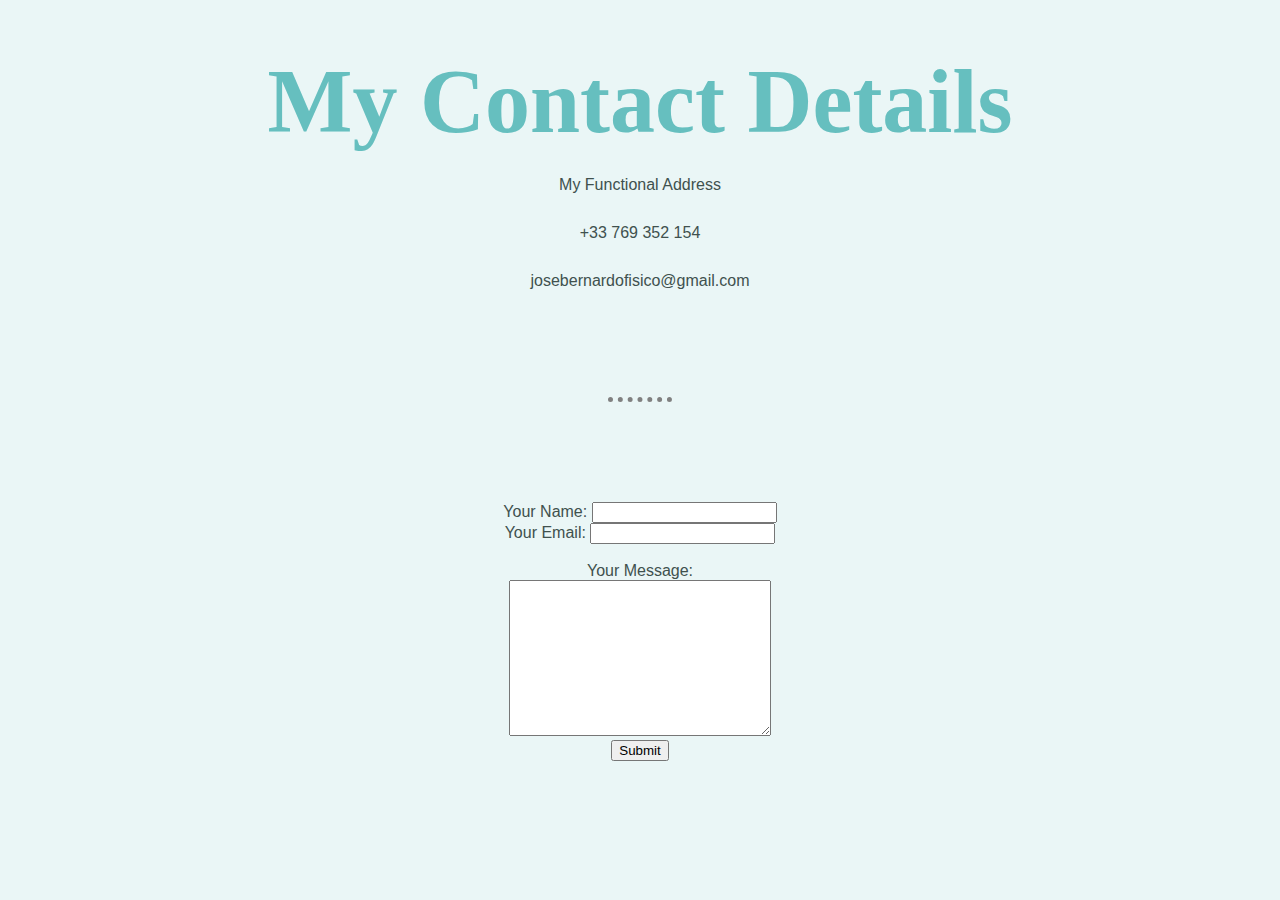
<file: contact-me.html>
<!DOCTYPE html>
<html lang="en" dir="ltr">
  <head>
    <meta charset="utf-8">
    <title>Contact Me</title>
    <link rel="stylesheet" href="css/styles.css">
  </head>
  <body>
    <h1>My Contact Details</h1>
    <p>My Functional Address</p>
    <p>+33 769 352 154</p>
    <p>josebernardofisico@gmail.com</p>
    <hr>
    <form action="mailto:info@londonappbrewery.com" method="post" enctype = "text/plain">
      <label>Your Name:</label>
      <input type="text" name="YourName" value=""><br>
      <label>Your Email:</label>
      <input type="email" name="YourEmail" value=""><br><br>
      <label>Your Message:</label><br>
      <textarea name="YourMessage" rows="10" cols="30"></textarea><br>
      <input type="submit" name="">

    </form>
  </body>
</html>
</file>
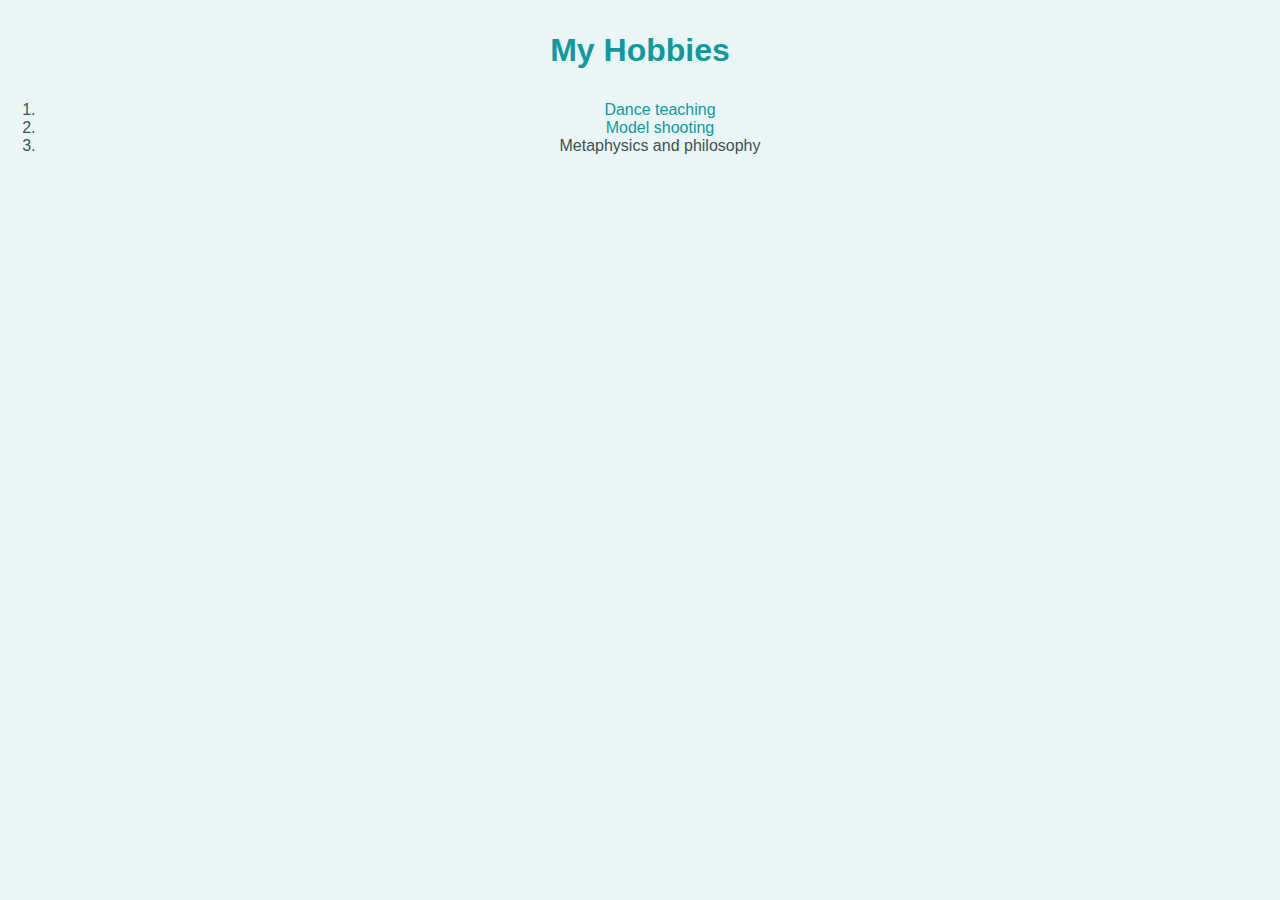
<file: hobbies.html>
<!DOCTYPE html>
<html lang="en" dir="ltr">
  <head>
    <meta charset="utf-8">
    <title>hobbies</title>
    <link rel="stylesheet" href="css/styles.css">
  </head>
  <body>
    <h3>My Hobbies</h3>
    <ol>
      <li><a href="">Dance teaching</a></li>
      <li><a href="https://www.instagram.com/jb_bantu/">Model shooting</a></li>
      <li>Metaphysics and philosophy</li>
    </ol>
  </body>
</html>
</file>
<file: css/styles.css>
body {
  background-color: #EAF6F6;
  color: #40514E;
  margin: 0;
  text-align: center;
  /*font-family: 'Merriweather', serif;*/
  font-family:"Helvetica Neue", Helvetica, Arial, sans-serif;
}

h1 {
  /*width: 10%;*/
  color: #66BFBF;
  font-size: 562.5%;
  margin: 50px auto 0 auto;
  font-family: 'Sacramento', cursive;
  /*padding-top: 100px;
  padding-left: 10px;
  padding-right: 100px;
  padding-bottom: 100px;
  */
}

h2 {
  color: #66BFBF;
  font-family: 'Montserrat', sans-serif;
  font-size: 250%;
  font-weight: normal;
  padding-bottom: 10px;
}

h3, tr, th {
  color:#11999E;
  font-family: 'Montserrat', sans-serif;
  font-size: 200%;
}

p {
  line-height: 2;
}

hr {
  border-style: none;
  /*border: dotted #EAF6F6 6px;
  border-bottom: none;*/
  border-top-style: dotted;
  border-color: grey;
  border-width: 5px;
  width: 5%;
  margin: 100px auto;
}

a {
  color: #11999E;
  font-family: 'Montserrat', sans-serif;
  margin: 10px 20px;
  text-decoration: none;
}
a:hover{
  color: #EAF6F6;
}
</file>
